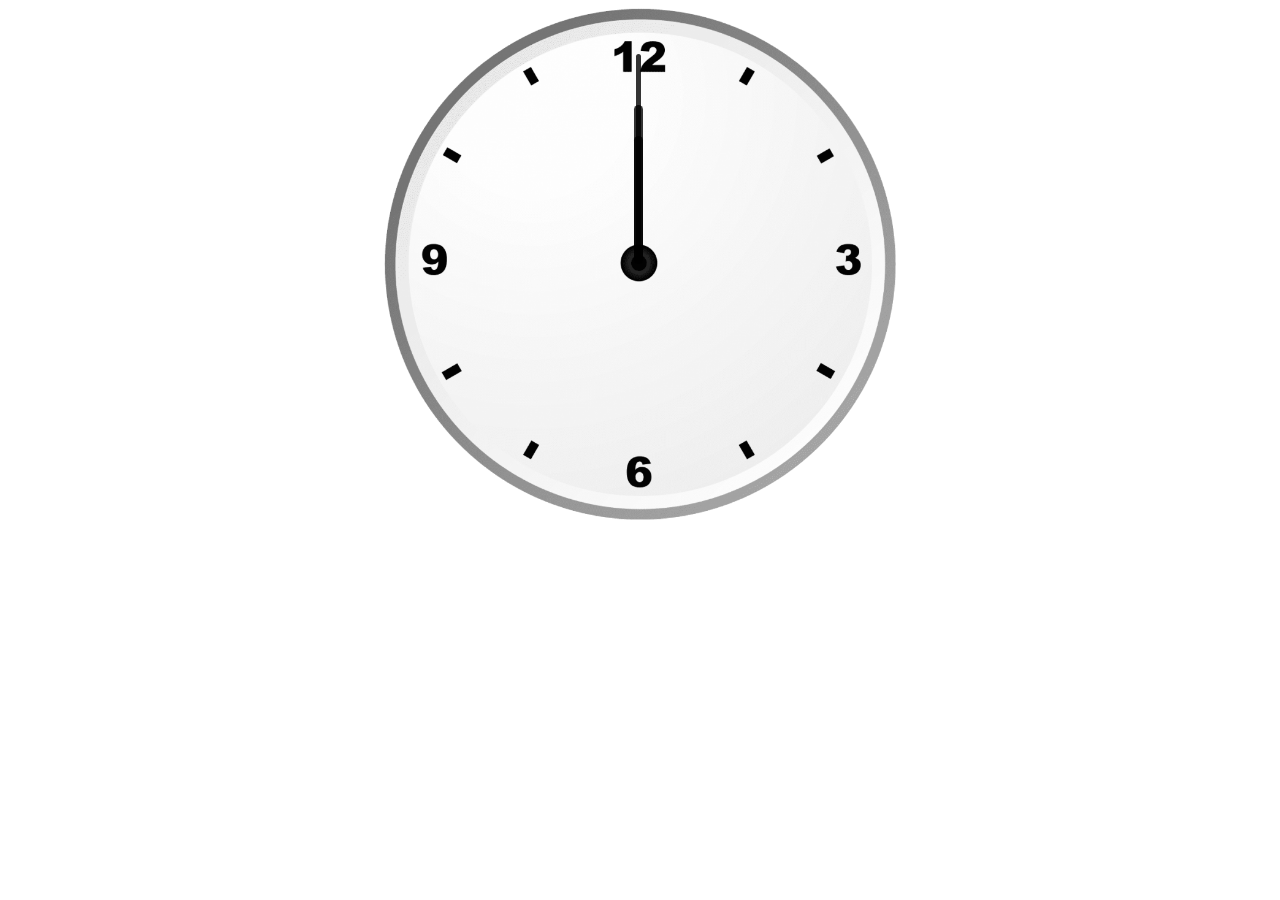
<file: Analog Clock/index.html>
<!DOCTYPE html>
<html lang="en">
<head>
    <meta charset="UTF-8">
    <meta name="viewport" content="width=device-width, initial-scale=1.0">
    <title>Clock Using Pure JS</title>
    <link rel="stylesheet" href="style.css">
    <script src="script.js"></script>
</head>
<body>
    <div id="clockContainer">
        <div id="hour"></div>
        <div id="minute"></div>
        <div id="second"></div>
    </div>
</body>
</html>
</file>
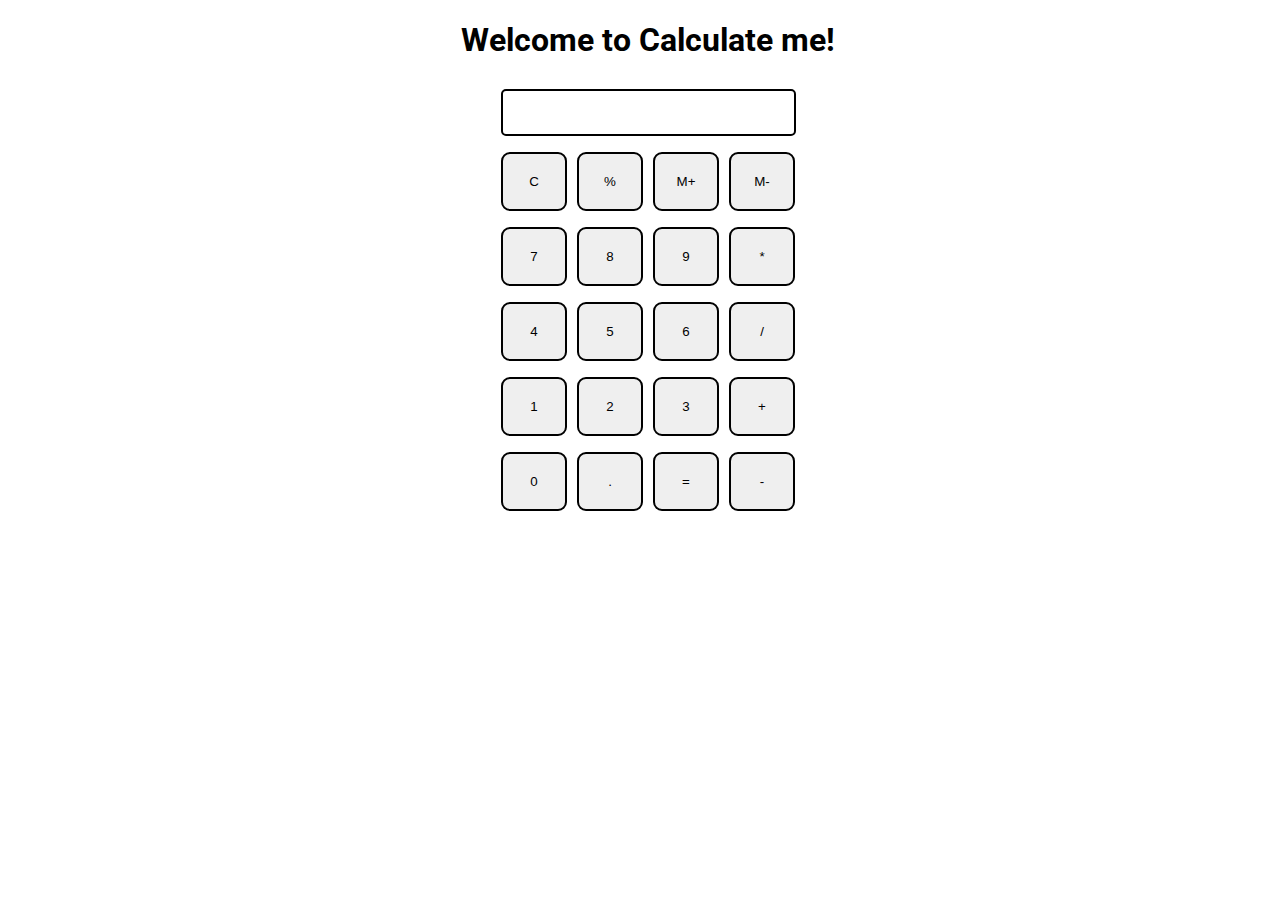
<file: Calculator/index.html>
<!DOCTYPE html>
<html>
<head>
  <meta charset="utf-8">
  <meta name="viewport" content="width=device-width">
  <title>Calculate me! - A calculator made my me</title>
  <link href="style.css" rel="stylesheet" type="text/css" />
</head>
<body>
  <h1 class="text-center">Welcome to Calculate me!</h1>
  <div class="container flex flex-col items-center mx-auto m-w-20">
    <div class="row">
      <input class="input" type="text"/>
    </div>
    <div class="row">
      <button class="button">C</button>
      <button class="button">%</button>
      <button class="button">M+</button>
      <button class="button">M-</button>
    </div>
    <div class="row">
      <button class="button">7</button>
      <button class="button">8</button>
      <button class="button">9</button>
      <button class="button">*</button>
    </div>
    <div class="row">
      <button class="button">4</button>
      <button class="button">5</button>
      <button class="button">6</button>
      <button class="button">/</button>
    </div>
    <div class="row">
      <button class="button">1</button>
      <button class="button">2</button>
      <button class="button">3</button>
      <button class="button">+</button>
    </div>
    <div class="row">
      <button class="button">0</button>
      <button class="button">.</button>
      <button class="button">=</button>
      <button class="button">-</button>
    </div>
  </div>
  <script src="script.js"></script>
</body>

</html>
</file>
<file: Analog Clock/style.css>
#clockContainer{  
    position: relative;
    margin: auto;
    height: 40vw;
    width: 40vw; 
    background: url(clock.png) no-repeat;
    background-size: 100%;
}

#hour, #minute, #second{
    position: absolute;
    background: black;
    border-radius: 10px; 
    transform-origin: bottom;
}
#hour{
    width: 1.8%;
    height: 25%;
    top: 25%;
    left: 48.85%;
    opacity: 0.8;  
}
#minute{
    width: 1.6%;
    height: 30%;
    top: 19%;
    left: 48.9%;
    opacity: 0.8;  
}
#second{
    width: 1%;
    height: 40%;
    top: 9%;
    left: 49.25%;
    opacity: 0.8; 
    
}
</file>
<file: Calculator/style.css>
@import url('https://fonts.googleapis.com/css2?family=Roboto:wght@300&family=Ubuntu:wght@300&display=swap');
html, body {
  height: 100%;
  width: 100%;
  font-family: 'Roboto', sans-serif; 
}

.button{
  width: 66px;
  padding: 20px;
  margin: 0 3px;
  border: 2px solid black;
  border-radius: 9px;
  cursor: pointer;
}

.row{
  margin: 8px 0;
}
.row input{
  width: 291px;
  font-size: 20px;
  margin: 0;
  padding: 10px 0px;
    border: 2px solid black;
    border-radius: 5px;
}
.text-center{
    text-align: center;
  }
  
  .flex{
    display:flex;
  } 
  .flex-col{
    flex-direction: column;
  }
  
  .items-center{
    align-items: center;
  }
</file>
